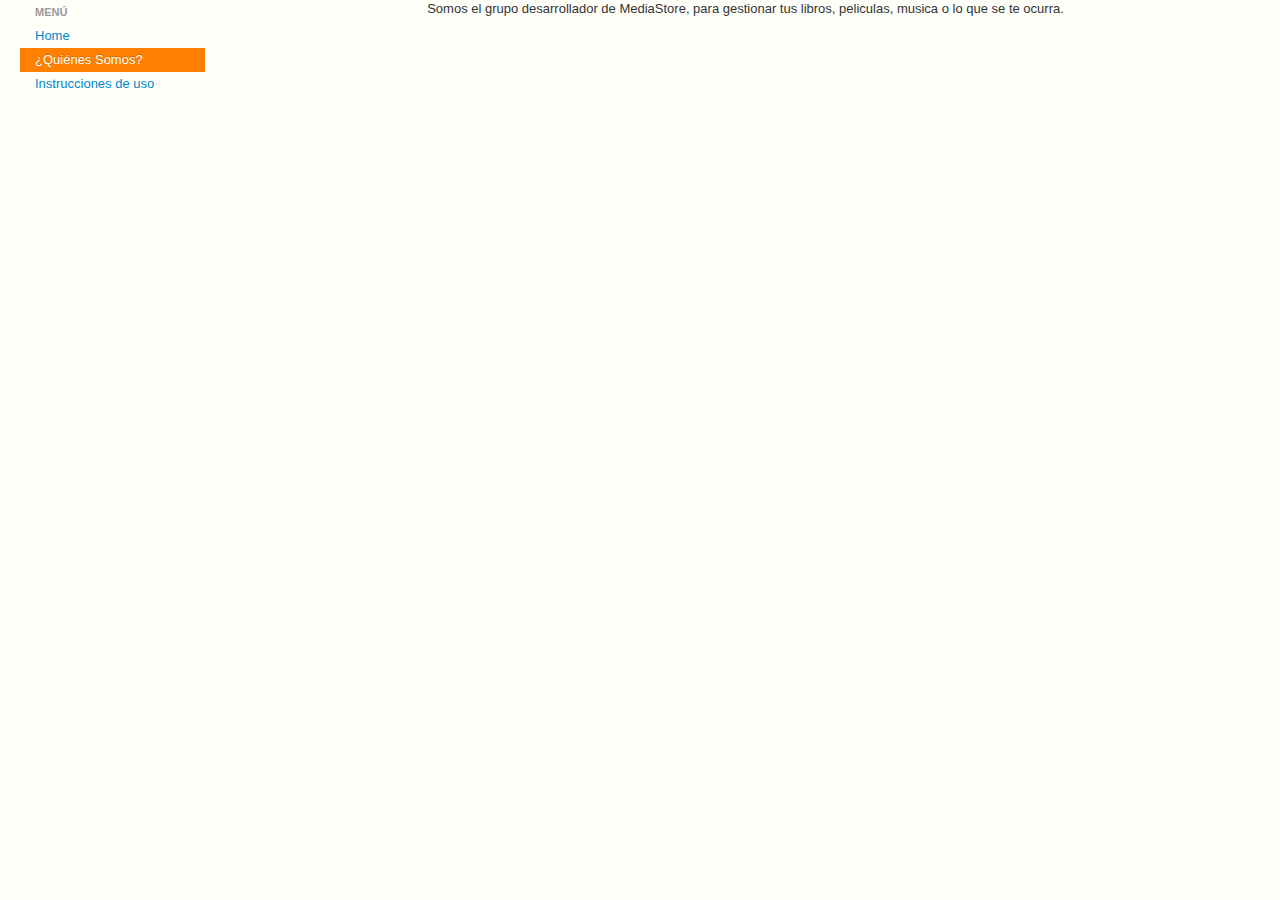
<file: ViewController/public_html/somos.html>
<!DOCTYPE HTML PUBLIC "-//W3C//DTD HTML 4.01 Transitional//EN" "http://www.w3.org/TR/html4/loose.dtd">
<html>
    <head>
        <meta http-equiv="Content-Type" content="text/html; charset=windows-1252"></meta>
        <title>Proyecto J2EE</title>
        <link href= "css/bootstrap.css" rel="stylesheet">
        
    </head>
    <body>
<div class="container-fluid">
  <div class="row-fluid">
    <div class="span2">
		<ul class="nav nav-list">
              <li class="nav-header">Men&uacute;</li>
              <li><a href="woody.html">Home</a></li>
              <li class="active"><a href="somos.html">&iquest;Qui&eacute;nes Somos?</a></li>
              <li><a href="uso.html">Instrucciones de uso</a></li>
		</ul>
    </div>
    <div class="span10" style="text-align: center">

    Somos el grupo desarrollador de MediaStore, para gestionar tus libros, peliculas, musica o lo que se te ocurra.
	</div>
	</div>
	</div>
    </body>
</html>
</file>
